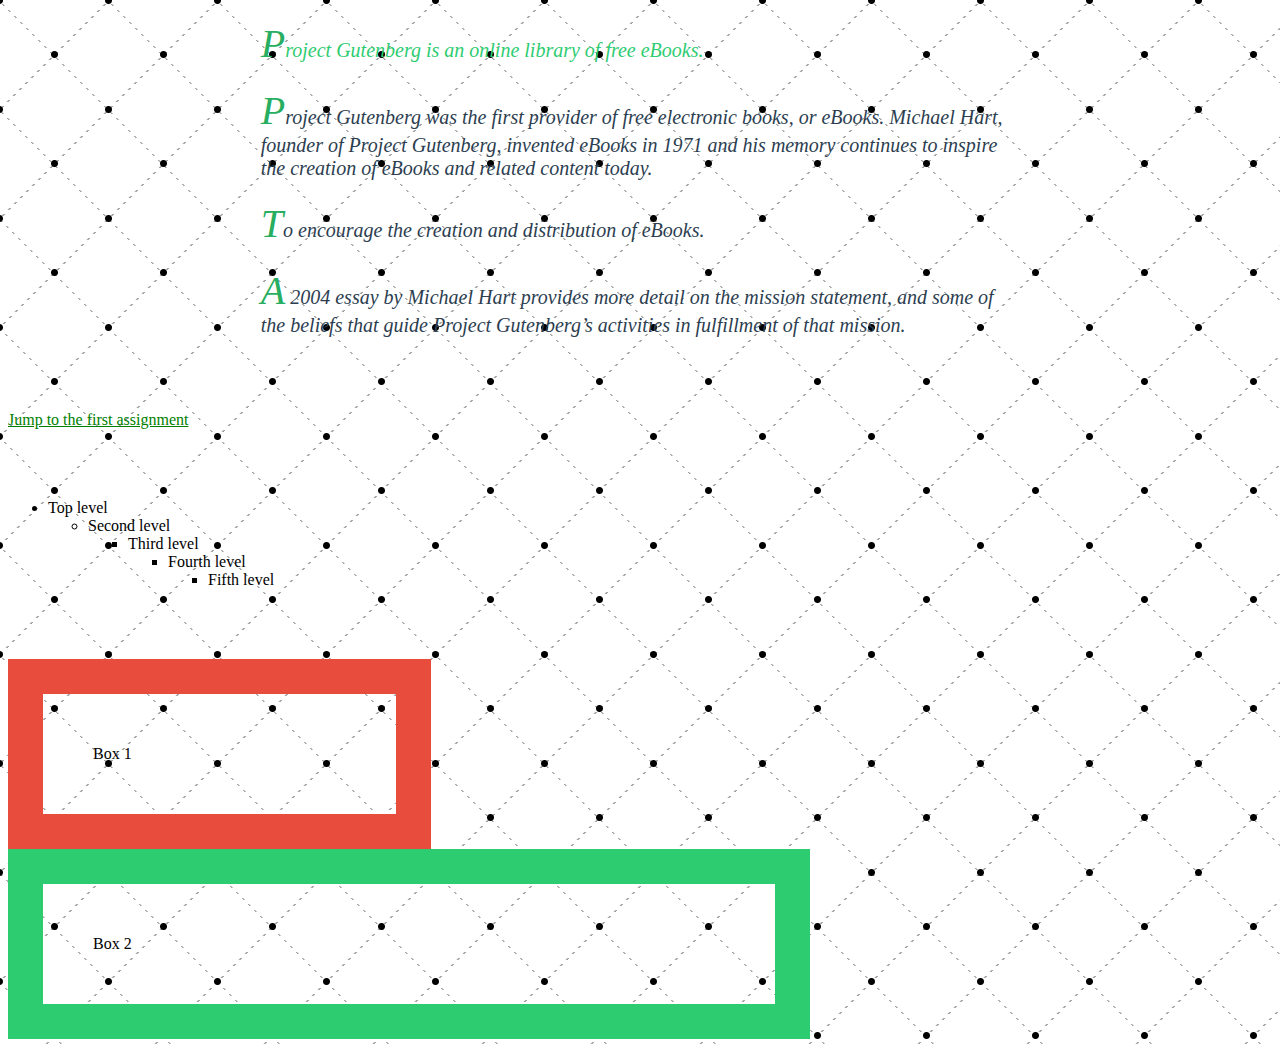
<file: index.html>
<!DOCTYPE html>
<html lang="en">
  <head>
    <link rel="stylesheet" href="style.css" />
    <meta charset="UTF-8" />
    <meta http-equiv="X-UA-Compatible" content="IE=edge" />
    <meta name="viewport" content="width=device-width, initial-scale=1.0" />
    <title>An Khương</title>
  </head>
  <body>
    <section id="assignment1">
      <h1 id="" class="header">About Project Gutenberg</h1>
      <p id="para1">Project Gutenberg is an online library of free eBooks.</p>
      <p>
        Project Gutenberg was the first provider of free electronic books, or
        eBooks. Michael Hart, founder of Project Gutenberg, invented eBooks in
        1971 and his memory continues to inspire the creation of eBooks and
        related content today.
      </p>
      <h1 id="" class="header">Project Gutenberg Mission Statement</h1>
      <p>To encourage the creation and distribution of eBooks.</p>
      <p>
        A 2004 essay by Michael Hart provides more detail on the mission
        statement, and some of the beliefs that guide Project Gutenberg’s
        activities in fulfillment of that mission.
      </p>
      <br /><br /><br />
    </section>

    <section id="A2">
      <a id="link1" href="#assignment1">Jump to the first assignment</a>
    </section>
    <br /><br /><br />
    <section id="assignment3">
      <ul>
        <li>
          Top level
          <ul>
            <li>
              Second level
              <ul>
                <li>
                  Third level
                  <ul>
                    <li>
                      Fourth level
                      <ul>
                        <li>Fifth level</li>
                      </ul>
                    </li>
                  </ul>
                </li>
              </ul>
            </li>
          </ul>
        </li>
      </ul>
    </section>
    <br /><br /><br />
    <section id="assignment5">
      <div class="box">Box 1</div>
      <div class="boxcontent">Box 2</div>
    </section>
  </body>
</html>
</file>
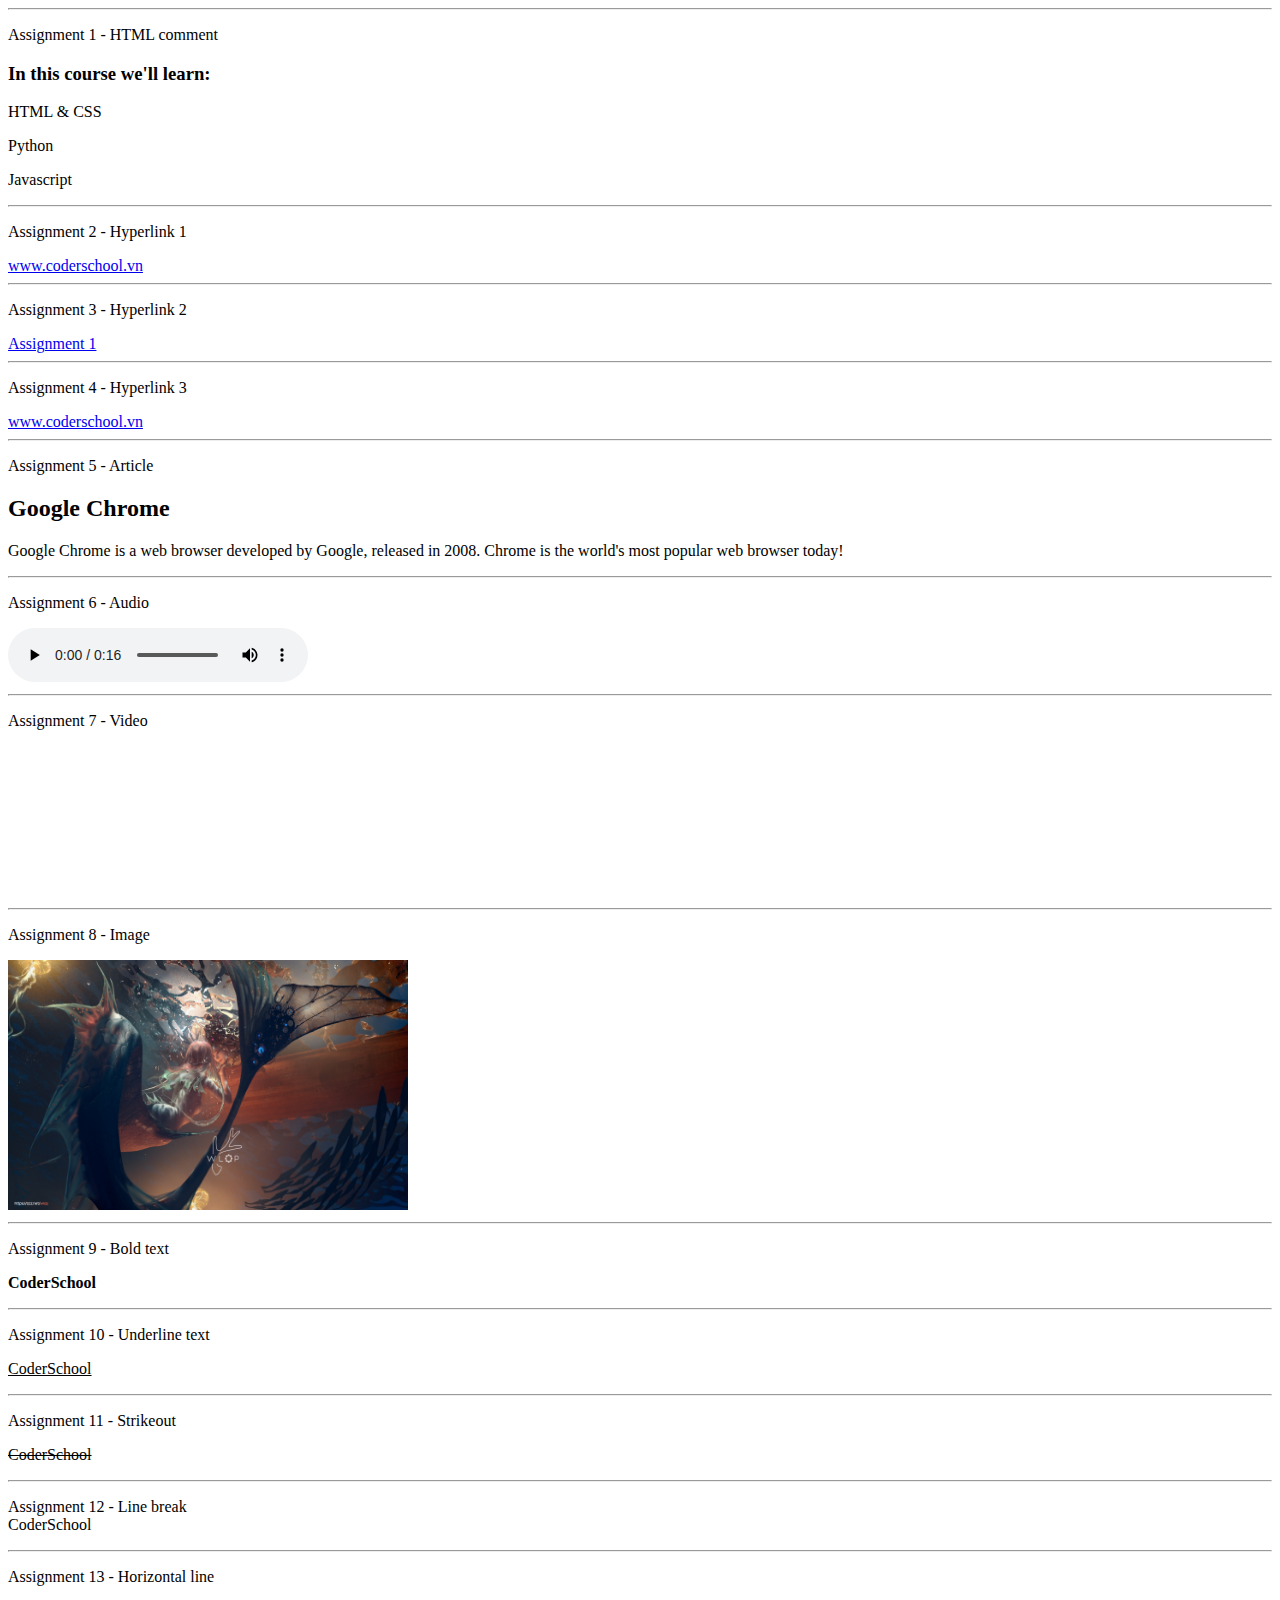
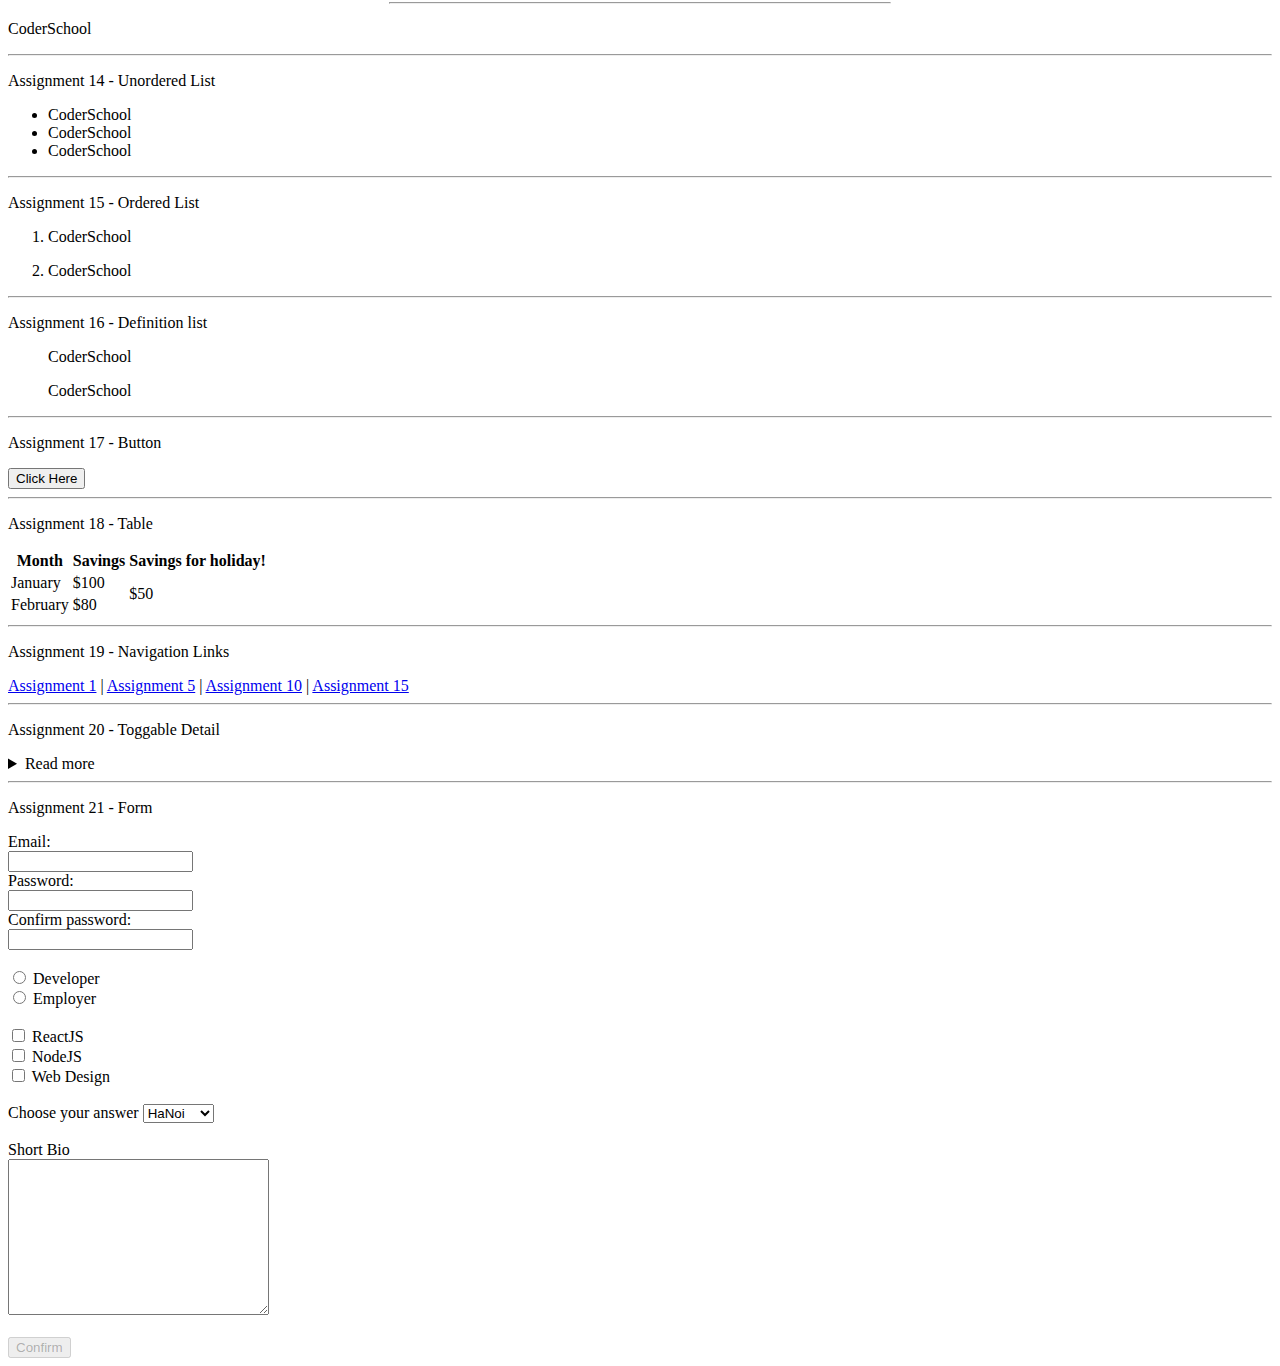
<file: index1.html>
<!DOCTYPE html>
<html lang="en">
  <head>
    <meta charset="UTF-8" />
    <meta http-equiv="X-UA-Compatible" content="IE=edge" />
    <meta name="viewport" content="width=device-width, initial-scale=1.0" />
    <title>Document</title>
  </head>
  <body>
    <section id="Assignment1">
      <hr />
      <p>Assignment 1 - HTML comment</p>
      <h3>In this course we'll learn:</h3>
      <p>HTML & CSS</p>
      <p>Python</p>
      <p>Javascript</p>
    </section>
    <section id="Assignment2">
      <hr />
      <p>Assignment 2 - Hyperlink 1</p>
      <a href="https://www.coderschool.vn">www.coderschool.vn</a>
    </section>
    <section id="Assignment3">
      <hr />
      <p>Assignment 3 - Hyperlink 2</p>
      <a href="#Assignment1"> Assignment 1</a>
    </section>
    <section id="Assignment4">
      <hr />
      <p>Assignment 4 - Hyperlink 3</p>
      <a href="https://www.coderschool.vn" target="_blank"
        >www.coderschool.vn</a
      >
    </section>
    <section id="Assignment5">
      <hr />
      <p>Assignment 5 - Article</p>
      <article class="browser">
        <h2>Google Chrome</h2>
        <p>
          Google Chrome is a web browser developed by Google, released in 2008.
          Chrome is the world's most popular web browser today!
        </p>
      </article>
    </section>
    <section id="Assignment6">
      <hr />
      <p>Assignment 6 - Audio</p>
      <audio src="Hal.mp3" controls></audio>
    </section>
    <section id="Assignment7">
      <hr />
      <p>Assignment 7 - Video</p>
      <iframe
        width="350"
        height="150"
        src="https://www.youtube.com/embed/SGFv-l-U0eE"
        frameborder="0"
        allow="accelerometer; autoplay; clipboard-write; encrypted-media; gyroscope; picture-in-picture"
        allowfullscreen
      ></iframe>
    </section>
    <section id="Assignment8">
      <hr />
      <p>Assignment 8 - Image</p>
      <img src="3sz.jpg" alt="img" width="400" height="250" />
    </section>
    <section id="Assignment9">
      <hr />
      <p>Assignment 9 - Bold text</p>
      <p><strong>CoderSchool</strong></p>
    </section>
    <section id="Assignment10">
      <hr />
      <p>Assignment 10 - Underline text</p>
      <p><u>CoderSchool</u></p>
    </section>
    <section id="Assignment11">
      <hr />
      <p>Assignment 11 - Strikeout</p>
      <strike><p>CoderSchool</p> </strike>
    </section>
    <section id="Assignment12">
      <hr />
      <p>
        Assignment 12 - Line break<br />
        CoderSchool
      </p>
    </section>
    <section id="Assignment13">
      <hr />
      <p>Assignment 13 - Horizontal line</p>
      <hr / width="500">
      <p>CoderSchool</p>
    </section>
    <section id="Assignment14">
      <hr />
      <p>Assignment 14 - Unordered List</p>

      <ul>
        <li>CoderSchool</li>
        <li>CoderSchool</li>
        <li>CoderSchool</li>
      </ul>
    </section>
    <section id="Assignment15">
      <hr />
      <p>Assignment 15 - Ordered List</p>
      <ol>
        <li>
          <p>CoderSchool</p>
        </li>
        <li>
          <p>CoderSchool</p>
        </li>
      </ol>
    </section>
    <section id="Assignment16">
      <hr />
      <p>Assignment 16 - Definition list</p>
      <dl>
        <dd>
          <p>CoderSchool</p>
        </dd>
        <dd>
          <p>CoderSchool</p>
        </dd>
      </dl>
    </section>
    <section id="Assignment17">
      <hr />
      <p>Assignment 17 - Button</p>
      <button onclick="alert('Hi')">Click Here</button>
    </section>
    <section id="Assignment10">
      <hr />
      <p>Assignment 18 - Table</p>

      <table>
        <tr>
          <th>Month</th>
          <th>Savings</th>
          <th>Savings for holiday!</th>
        </tr>
        <tr>
          <td>January</td>
          <td>$100</td>
          <td rowspan="2">$50</td>
        </tr>
        <tr>
          <td>February</td>
          <td>$80</td>
        </tr>
      </table>
    </section>
    <section id="Assignment10">
      <hr />
      <p>Assignment 19 - Navigation Links</p>
      <nav>
        <a href="#Assignment1">Assignment 1</a> |
        <a href="#Assignment5">Assignment 5</a> |
        <a href="#Assignment10">Assignment 10</a> |
        <a href="#Assignment15">Assignment 15</a>
      </nav>
    </section>
    <section id="Assignment10">
      <hr />
      <p>Assignment 20 - Toggable Detail</p>

      <details>
        <summary>Read more</summary>
        <p>
          Lorem ipsum dolor sit amet, consectetur adipiscing elit. Donec viverra
          nec nulla vitae mollis.
        </p>
      </details>
    </section>
    <section id="Assignment10">
      <hr />
      <p>Assignment 21 - Form</p>
      <label for="fname">Email:</label><br />
      <input type="text" id="fname" name="fname" value="" /><br />
      <label for="lname">Password:</label><br />
      <input type="password" id="lname" name="lname" value="" /><br />
      <label for="lname">Confirm password:</label><br />
      <input type="password" id="lname" name="lname" value="" /><br /><br />

      <input type="radio" id="male" name="gender" value="male" />
      <label for="male">Developer</label><br />
      <input type="radio" id="female" name="gender" value="female" />
      <label for="female">Employer</label><br />
      <br />

      <input type="Checkbox" name="" id="" />
      <label for="">ReactJS</label><br />
      <input type="Checkbox" name="" id="" />
      <label for="">NodeJS</label><br />
      <input type="Checkbox" name="" id="" />
      <label for="">Web Design</label><br /><br />

      <label for="A">Choose your answer</label>
      <select name="A" id="A">
        <option value="">HaNoi</option>
        <option value="">HCMC</option>
        <option value="">DaNang</option></select
      ><br /><br />
      <label for="">Short Bio</label><br />
      <textarea name="" id="" cols="30" rows="10"></textarea>
      <br /><br />
      <button disabled>Confirm</button>
    </section>
  </body>
</html>
</file>
<file: style.css>
p {
  color: #2c3e50;
  font-style: italic;
  font-size: 20px;
  font-family: Verdana;
}
#para1 {
  color: #2ecc71;
}
.header {
  color: #e67e22;
}
h1 {
  background-color: liner;
}

.header {
  visibility: hidden;
  display: none;
}

body {
  background: radial-gradient(black 3px, transparent 4px),
    radial-gradient(black 3px, transparent 4px),
    linear-gradient(#fff 4px, transparent 0),
    linear-gradient(
      45deg,
      transparent 74px,
      transparent 75px,
      #a4a4a4 75px,
      #a4a4a4 76px,
      transparent 77px,
      transparent 109px
    ),
    linear-gradient(
      -45deg,
      transparent 75px,
      transparent 76px,
      #a4a4a4 76px,
      #a4a4a4 77px,
      transparent 78px,
      transparent 109px
    ),
    #fff;
  background-size: 109px 109px, 109px 109px, 100% 6px, 109px 109px, 109px 109px;
  background-position: 54px 55px, 0px 0px, 0px 0px, 0px 0px, 0px 0px;
}
#assignment1 {
  margin-left: 20%;
  margin-right: 20%;
}

p::first-letter {
  font-size: 200%;
  color: #27ae60;
}
a:link {
  color: green;
}
a {
  color: red;
}
a:hover {
  color: green;
}
a:active {
  color: blue;
}
a:visited:hover:active {
  color: yellow;
}

#assignment3 li {
  font-size: 16px;
}

#assignment5 div.box {
  border: 50px;
  padding: 50px;
  width: 50%;
  line-height: 20px;
  position: relative;
  border: 20px solid #e74c3c;
}

#assignment5 div.box {
  border: 50px;
  width: 20%;
  line-height: 20px;
  position: relative;
  border: 35px solid #e74c3c;
}
#assignment5 div.boxcontent {
  border: 50px;
  width: 50%;
  padding: 50px;
  line-height: 20px;
  position: relative;
  border: 35px solid #2ecc71;
}
</file>
